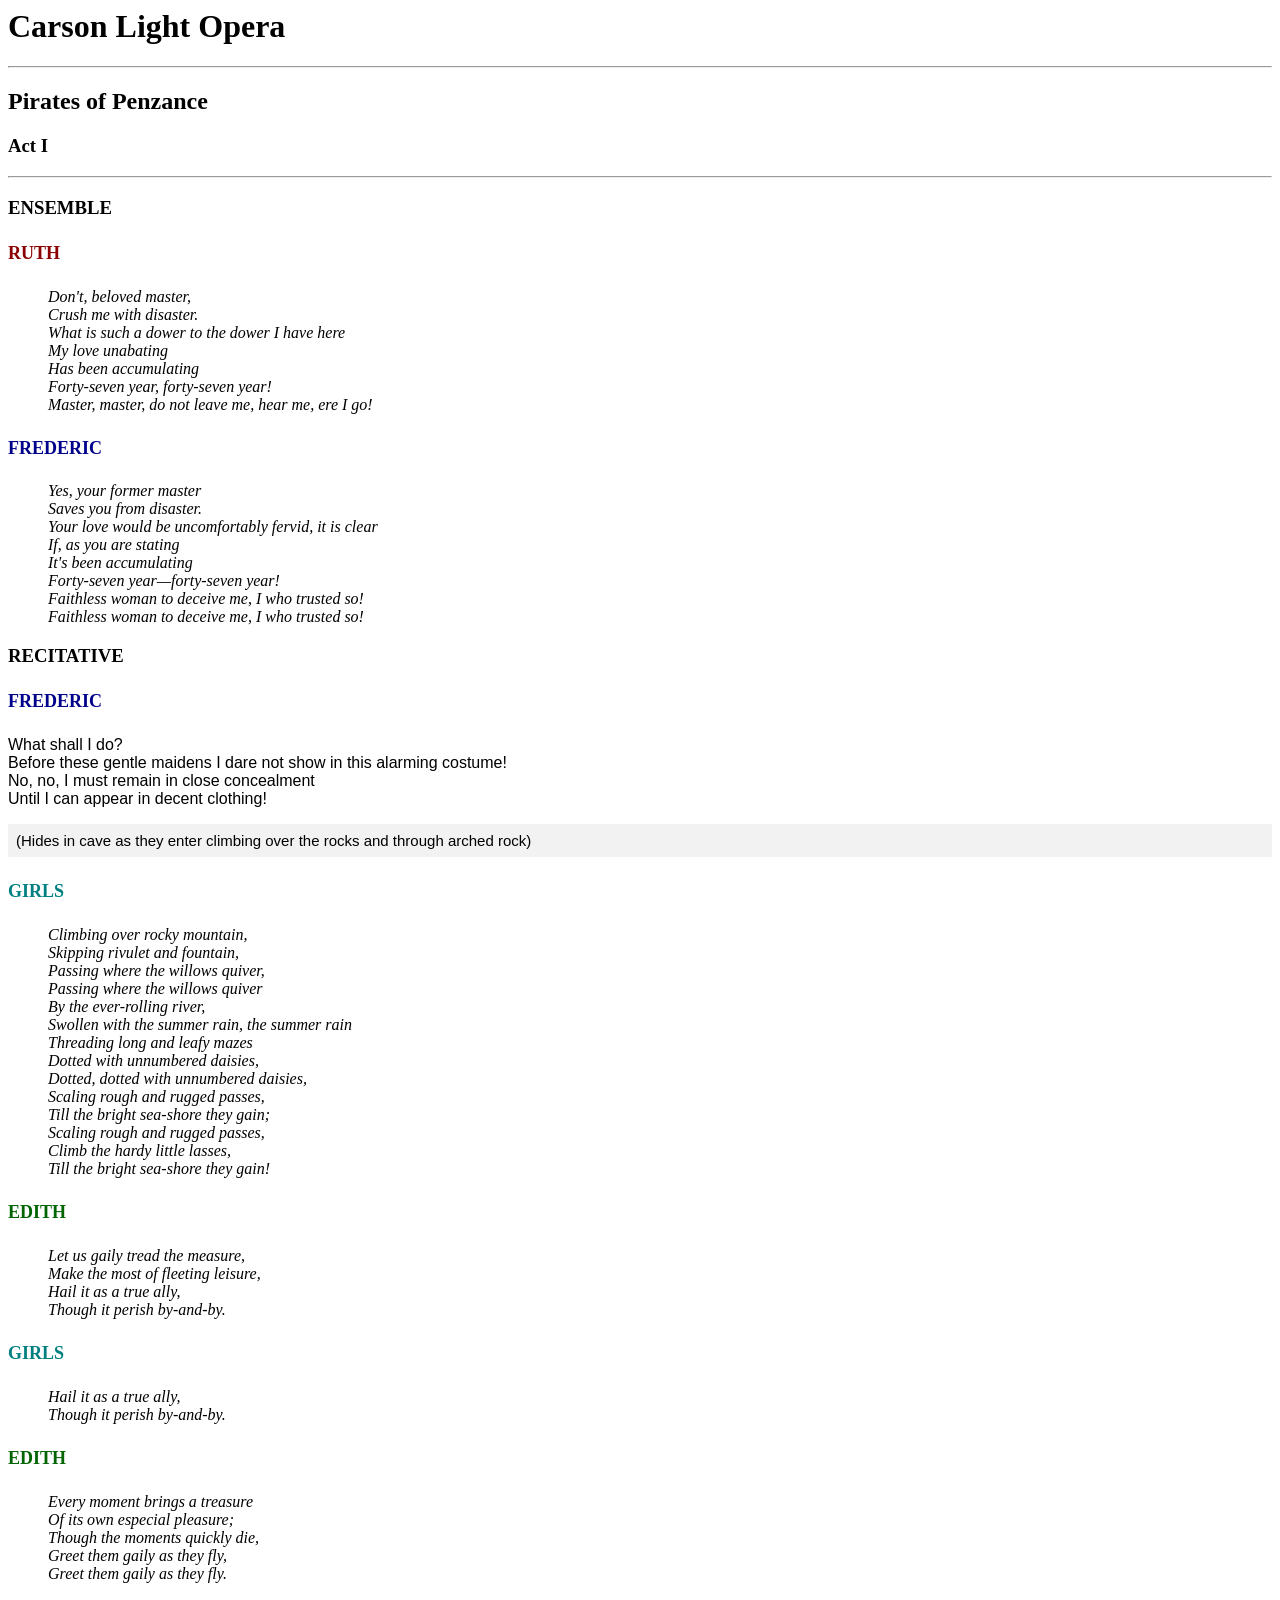
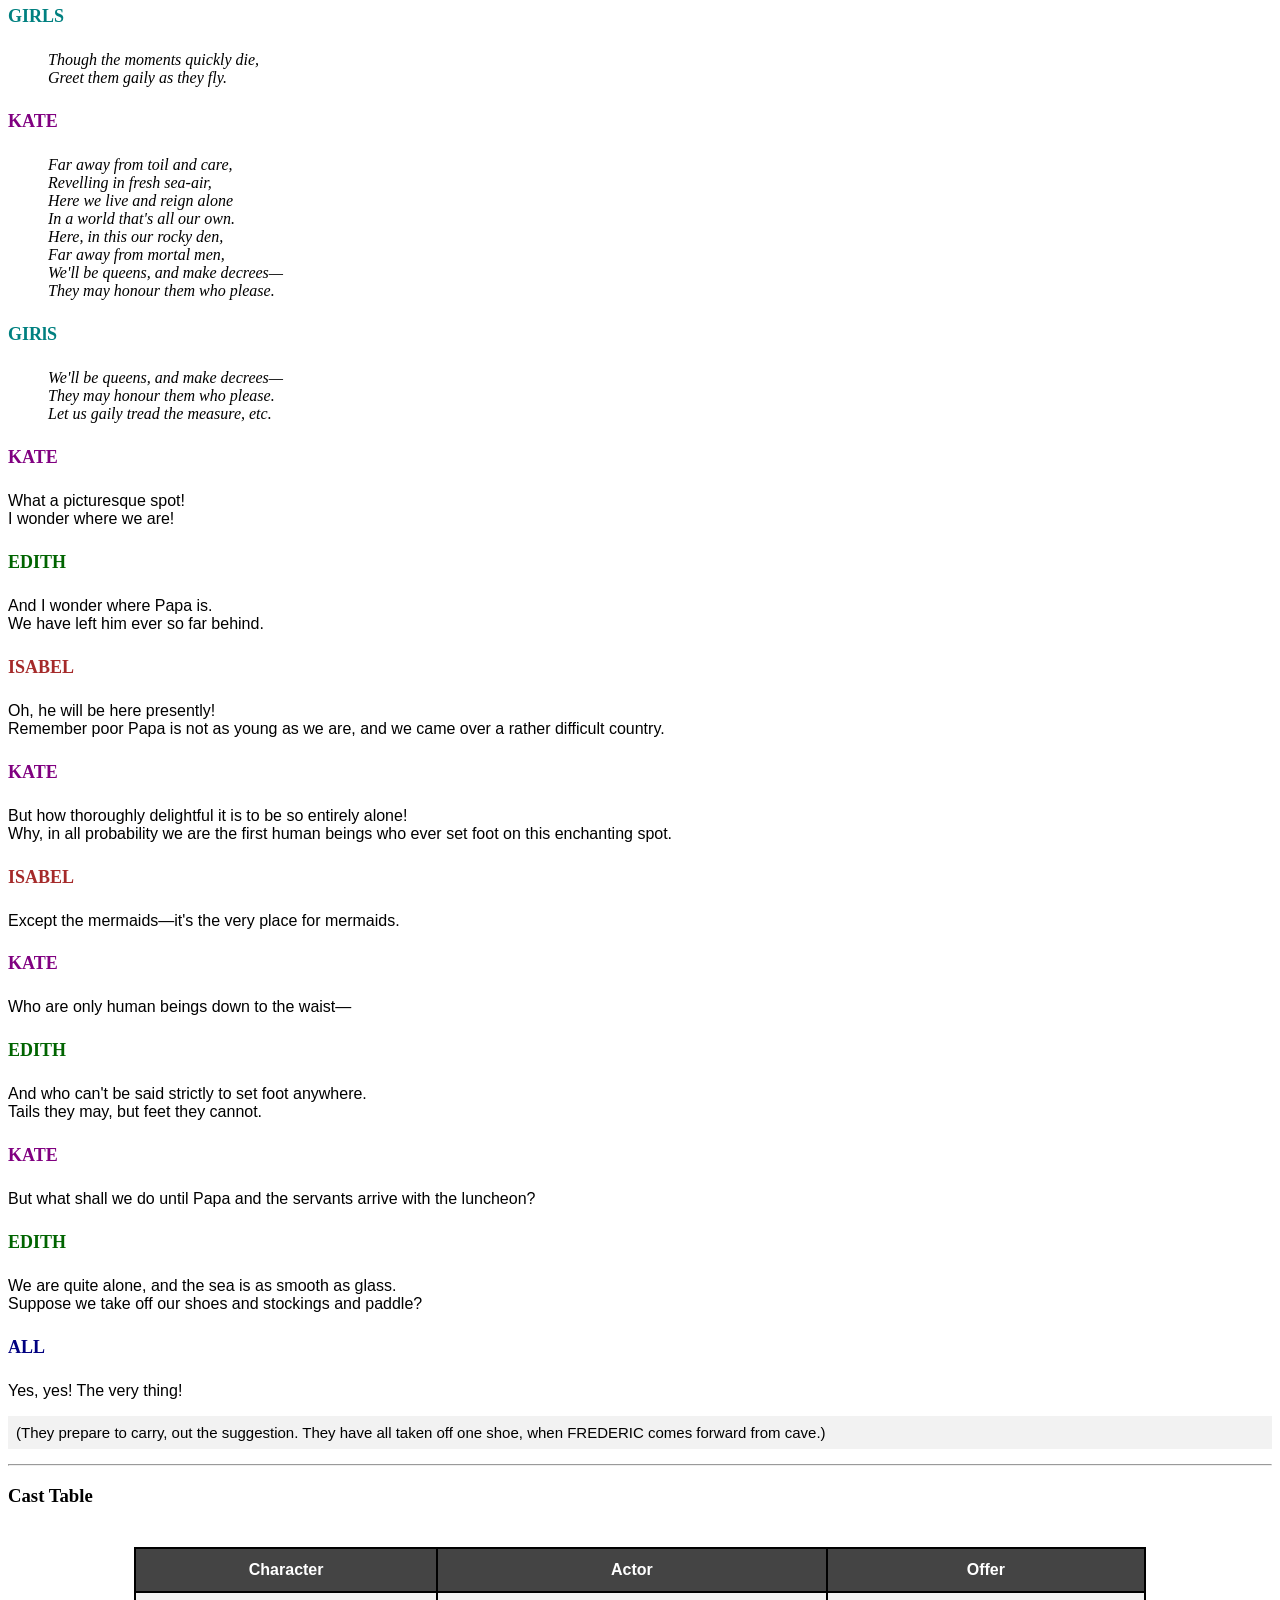
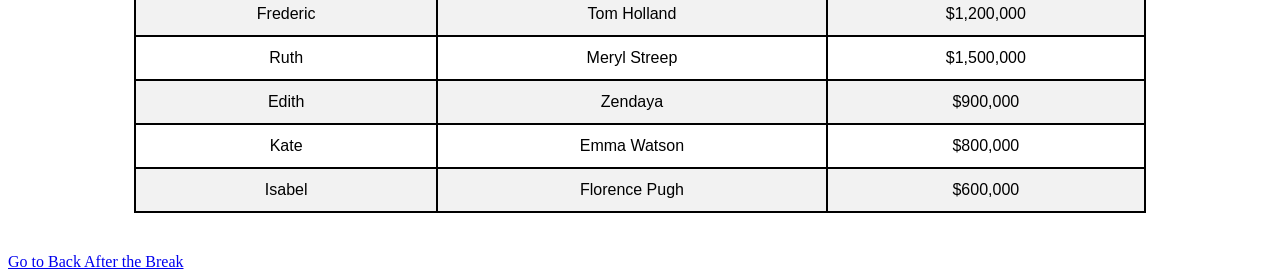
<file: index.html>
<html>
    <head>
        <title>
            My Light Opera
        </title>
        <link rel="stylesheet" href="gs.css">
    </head>
    <body>
        <h1>
            Carson Light Opera
        </h1>

        <hr>
        <h2>
            Pirates of Penzance 
        </h2>

        <h3>
            Act I
        </h3>

        <hr>

        <h3> ENSEMBLE </h3>

        <h4 class = "name ruth">RUTH</h4>
        <p class = "song"> 
            Don't, beloved master,<br>
            Crush me with disaster.<br>
            What is such a dower to the dower I have here <br>
            My love unabating<br>
            Has been accumulating<br>
            Forty-seven year, forty-seven year!<br>
            Master, master, do not leave me, hear me, ere I go!
        </p>

        <h4 class = "name frederic">FREDERIC</h4>
        <p class = "song">
            Yes, your former master<br>
            Saves you from disaster.<br>
            Your love would be uncomfortably fervid, it is clear <br>
            If, as you are stating<br>
            It's been accumulating<br>
            Forty-seven year—forty-seven year!<br>
            Faithless woman to deceive me, I who trusted so!<br>
            Faithless woman to deceive me, I who trusted so!
        </p>

        <h3>RECITATIVE</h3>

        <h4 class = "name frederic">FREDERIC</h4>
        <p class = "speech">
            What shall I do? <br> 
            Before these gentle maidens I dare not show in this alarming costume!<br>
            No, no, I must remain in close concealment<br>
            Until I can appear in decent clothing!
        </p>

        <p class = "direction">
            (Hides in cave as they enter climbing over the rocks and through arched rock)
        </p>

        <h4 class = "name girls">GIRLS</h4>
        <p class = "song">
            Climbing over rocky mountain,<br>
            Skipping rivulet and fountain,<br>
            Passing where the willows quiver,<br>
            Passing where the willows quiver<br>
            By the ever-rolling river,<br>
            Swollen with the summer rain, the summer rain<br>
            Threading long and leafy mazes<br>
            Dotted with unnumbered daisies,<br>
            Dotted, dotted with unnumbered daisies,<br>
            Scaling rough and rugged passes,<br>
            Till the bright sea-shore they gain;<br>
            Scaling rough and rugged passes,<br>
            Climb the hardy little lasses,<br>
            Till the bright sea-shore they gain!
        </p>

        <h4 class = "name edith">EDITH</h4>
        <p class = "song">
            Let us gaily tread the measure,<br>
            Make the most of fleeting leisure,<br>
            Hail it as a true ally,<br>
            Though it perish by-and-by.
        </p>

        <h4 class = "name girls">GIRLS</h4>
        <p class = "song">
            Hail it as a true ally,<br>
            Though it perish by-and-by.
        </p>

        <h4 class = "name edith">EDITH</h4>
        <p class = "song">
            Every moment brings a treasure<br>
            Of its own especial pleasure;<br>
            Though the moments quickly die,<br>
            Greet them gaily as they fly,<br>
            Greet them gaily as they fly.
        </p>

        <h4 class = "name girls">GIRLS</h4>
        <p class = "song">
            Though the moments quickly die,<br>
            Greet them gaily as they fly.
        </p>

        <h4 class = "name kate">KATE</h4>
        <p class = "song">
            Far away from toil and care,<br>
            Revelling in fresh sea-air,<br>
            Here we live and reign alone<br>
            In a world that's all our own.<br>
            Here, in this our rocky den,<br>
            Far away from mortal men,<br>
            We'll be queens, and make decrees—<br>
            They may honour them who please.
        </p>

        <h4 class = "name girls">GIRlS</h4>
        <p class = "song">
            We'll be queens, and make decrees—<br>
            They may honour them who please.<br>
            Let us gaily tread the measure, etc.
        </p>

        <h4 class = "name kate">KATE</h4>
        <p class = "speech">
            What a picturesque spot! <br>
            I wonder where we are!
        </p>

        <h4 class = "name edith">EDITH</h4>
        <p class = "speech">
            And I wonder where Papa is.<br>
            We have left him ever so far behind.
        </p>

        <h4 class = "name isabel">ISABEL</h4>
        <p class = "speech">
            Oh, he will be here presently!<br>
            Remember poor Papa is not as young as we are, and we came over a rather difficult country.
        </p>

        <h4 class ="name kate">KATE</h4>
        <p class = "speech">
            But how thoroughly delightful it is to be so entirely alone!<br>
            Why, in all probability we are the first human beings who ever set foot on this enchanting spot.
        </p>

        <h4 class = "name isabel">ISABEL</h4>
        <p class = "speech">
            Except the mermaids—it's the very place for mermaids.
        </p>

        <h4 class = "name kate">KATE</h4>
        <p class = "speech">
             Who are only human beings down to the waist—
        </p>

        <h4 class = "name edith">EDITH</h4>
        <p class = "speech">
            And who can't be said strictly to set foot anywhere.<br>
            Tails they may, but feet they cannot.
        </p>

        <h4 class = "name kate">KATE</h4>
        <p class = "speech">
             But what shall we do until Papa and the servants arrive with the luncheon?
        </p>
        
        <h4 class = "name edith">EDITH</h4>
        <p class = "speech">
            We are quite alone, and the sea is as smooth as glass.<br>
            Suppose we take off our shoes and stockings and paddle?
        </p>
        
        <h4 class = "name all">ALL</h4>
        <p class = "speech">
            Yes, yes!  The very thing!
        </p>

        <p class = "direction">
            (They prepare to carry, out the suggestion. 
            They have all taken off one shoe, when FREDERIC comes forward from cave.)
        </p>

        <hr>
        <h3> Cast Table </h3>

        <table class ="cast-table">
            <tr>
                <th>Character</th>
                <th>Actor</th>
                <th>Offer</th>
            </tr>
            <tr>
                <td>Frederic</td>
                <td>Tom Holland</td>
                <td>$1,200,000</td>
            </tr>
            <tr>
                <td>Ruth</td>
                <td>Meryl Streep</td>
                <td>$1,500,000</td>
            </tr>
            <tr>
                <td>Edith</td>
                <td>Zendaya</td>
                <td>$900,000</td>
            </tr>
            <tr>
                <td>Kate</td>
                <td>Emma Watson</td>
                <td>$800,000</td>
            </tr>
            <tr>
                <td>Isabel</td>
                <td>Florence Pugh</td>
                <td>$600,000</td>
            </tr>
        </table>
        <a href ="oprea2.html">Go to Back After the Break</a>
    </body>
</html>
</file>
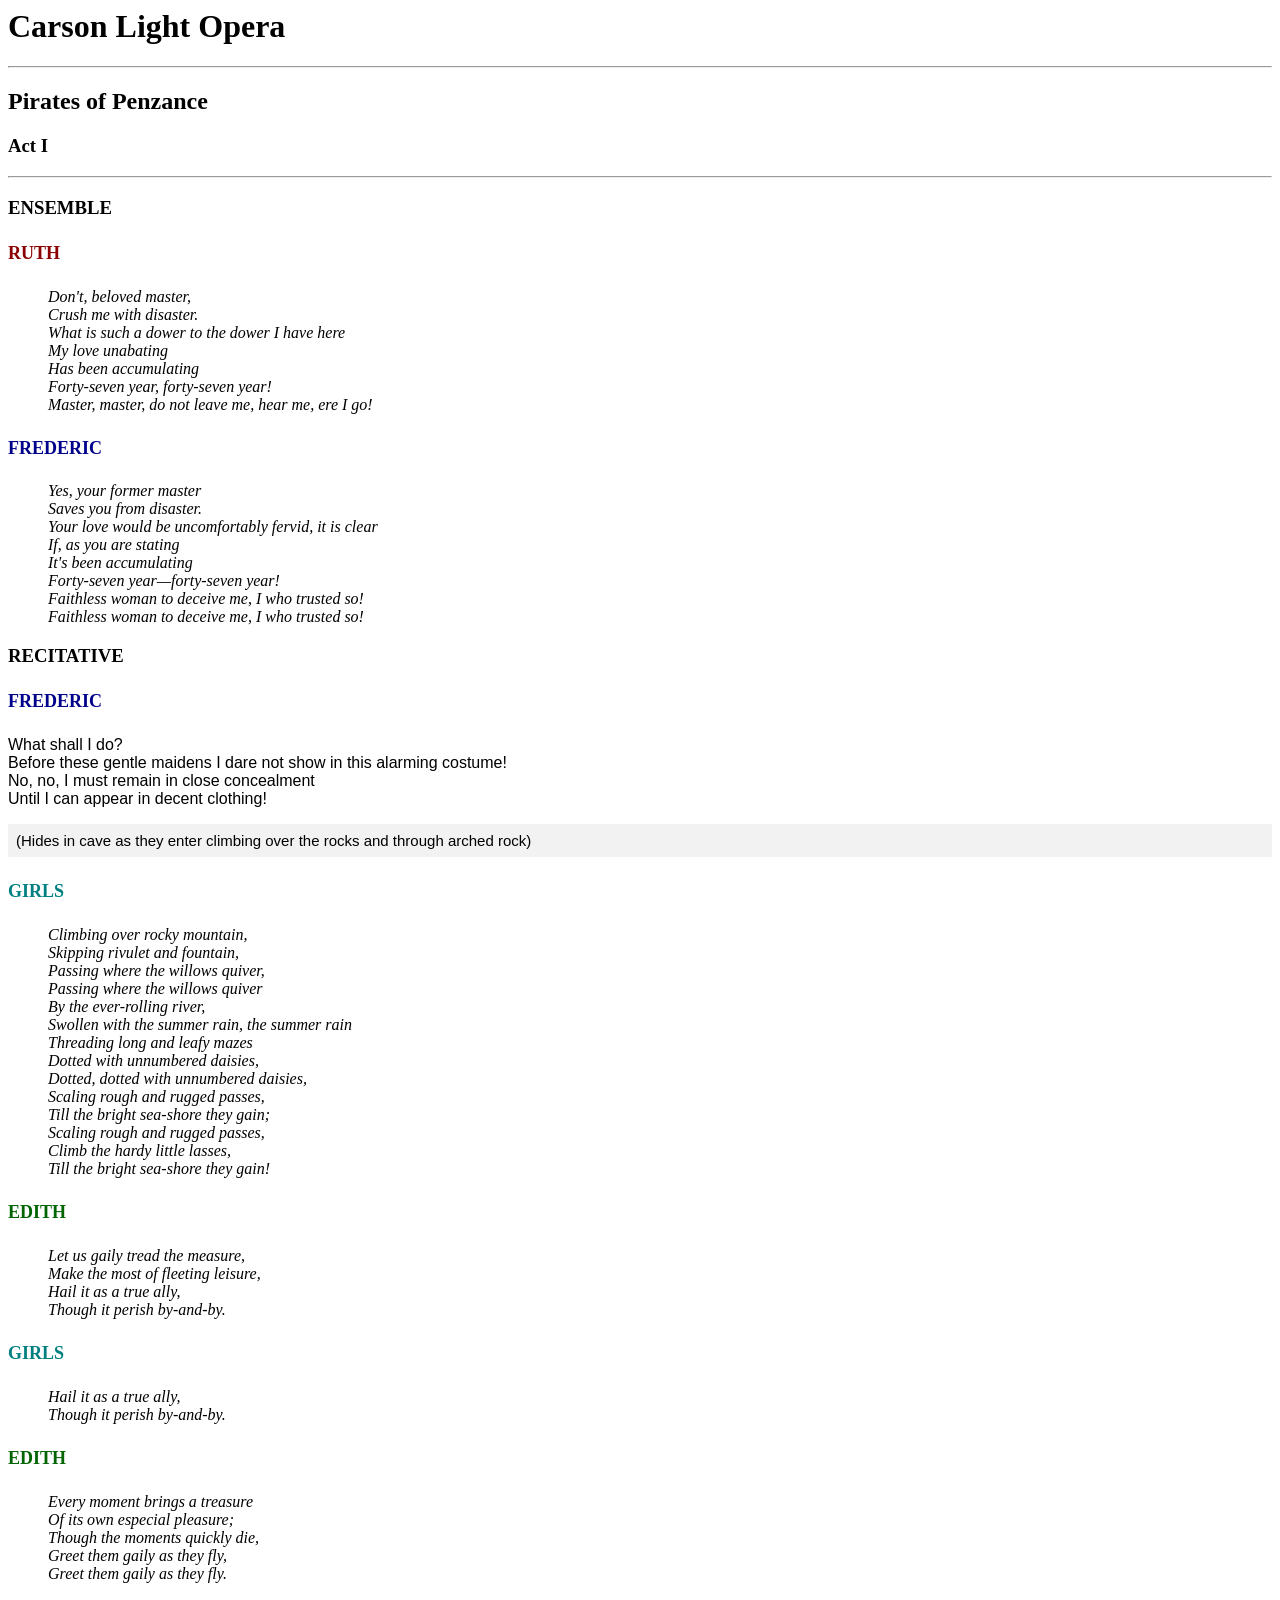
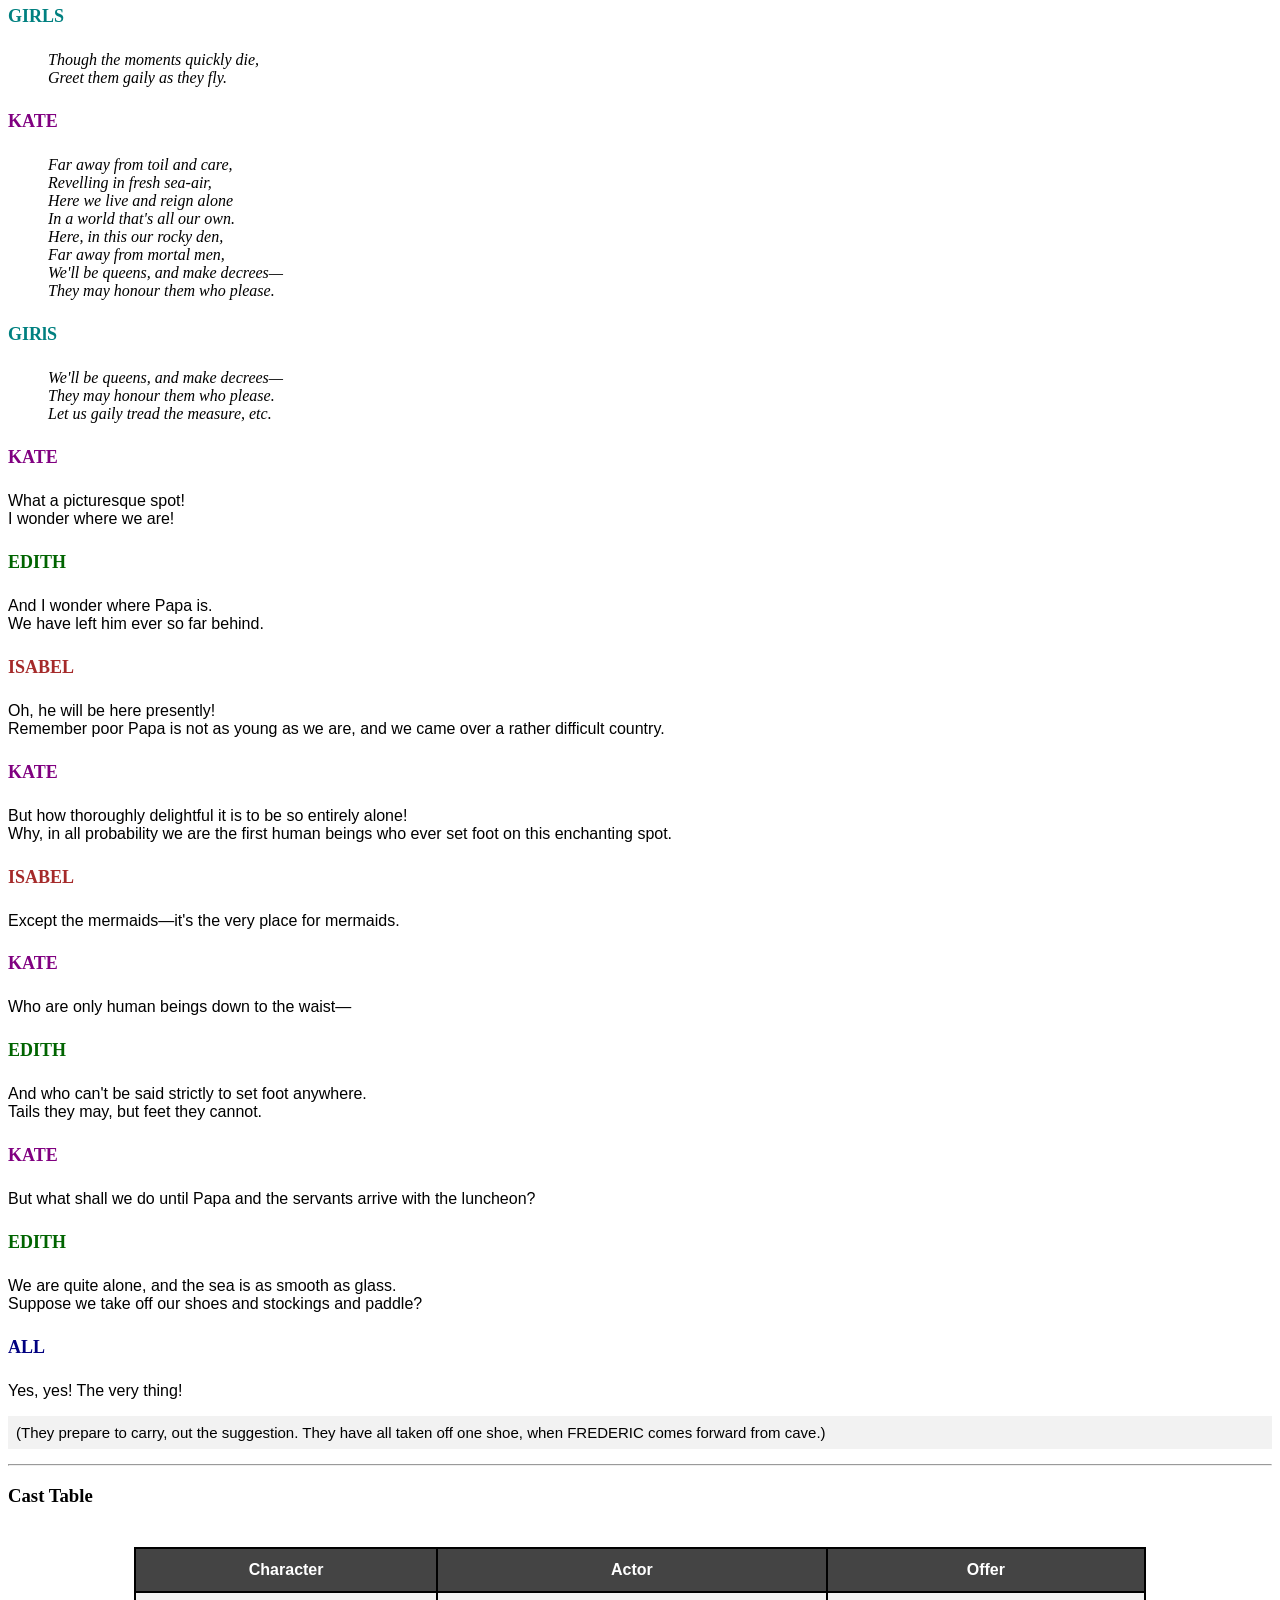
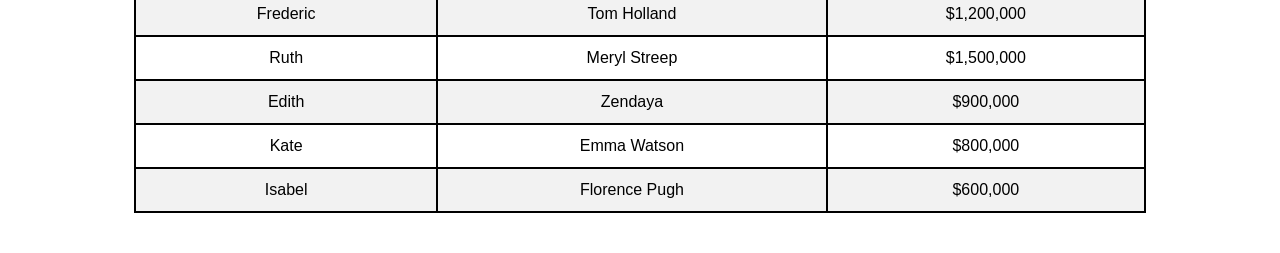
<file: opera.html>
<html>
    <head>
        <title>
            My Light Opera
        </title>
        <link rel="stylesheet" href="gs.css">
    </head>
    <body>
        <h1>
            Carson Light Opera
        </h1>

        <hr>
        <h2>
            Pirates of Penzance 
        </h2>

        <h3>
            Act I
        </h3>

        <hr>

        <h3> ENSEMBLE </h3>

        <h4 class = "name ruth">RUTH</h4>
        <p class = "song"> 
            Don't, beloved master,<br>
            Crush me with disaster.<br>
            What is such a dower to the dower I have here <br>
            My love unabating<br>
            Has been accumulating<br>
            Forty-seven year, forty-seven year!<br>
            Master, master, do not leave me, hear me, ere I go!
        </p>

        <h4 class = "name frederic">FREDERIC</h4>
        <p class = "song">
            Yes, your former master<br>
            Saves you from disaster.<br>
            Your love would be uncomfortably fervid, it is clear <br>
            If, as you are stating<br>
            It's been accumulating<br>
            Forty-seven year—forty-seven year!<br>
            Faithless woman to deceive me, I who trusted so!<br>
            Faithless woman to deceive me, I who trusted so!
        </p>

        <h3>RECITATIVE</h3>

        <h4 class = "name frederic">FREDERIC</h4>
        <p class = "speech">
            What shall I do? <br> 
            Before these gentle maidens I dare not show in this alarming costume!<br>
            No, no, I must remain in close concealment<br>
            Until I can appear in decent clothing!
        </p>

        <p class = "direction">
            (Hides in cave as they enter climbing over the rocks and through arched rock)
        </p>

        <h4 class = "name girls">GIRLS</h4>
        <p class = "song">
            Climbing over rocky mountain,<br>
            Skipping rivulet and fountain,<br>
            Passing where the willows quiver,<br>
            Passing where the willows quiver<br>
            By the ever-rolling river,<br>
            Swollen with the summer rain, the summer rain<br>
            Threading long and leafy mazes<br>
            Dotted with unnumbered daisies,<br>
            Dotted, dotted with unnumbered daisies,<br>
            Scaling rough and rugged passes,<br>
            Till the bright sea-shore they gain;<br>
            Scaling rough and rugged passes,<br>
            Climb the hardy little lasses,<br>
            Till the bright sea-shore they gain!
        </p>

        <h4 class = "name edith">EDITH</h4>
        <p class = "song">
            Let us gaily tread the measure,<br>
            Make the most of fleeting leisure,<br>
            Hail it as a true ally,<br>
            Though it perish by-and-by.
        </p>

        <h4 class = "name girls">GIRLS</h4>
        <p class = "song">
            Hail it as a true ally,<br>
            Though it perish by-and-by.
        </p>

        <h4 class = "name edith">EDITH</h4>
        <p class = "song">
            Every moment brings a treasure<br>
            Of its own especial pleasure;<br>
            Though the moments quickly die,<br>
            Greet them gaily as they fly,<br>
            Greet them gaily as they fly.
        </p>

        <h4 class = "name girls">GIRLS</h4>
        <p class = "song">
            Though the moments quickly die,<br>
            Greet them gaily as they fly.
        </p>

        <h4 class = "name kate">KATE</h4>
        <p class = "song">
            Far away from toil and care,<br>
            Revelling in fresh sea-air,<br>
            Here we live and reign alone<br>
            In a world that's all our own.<br>
            Here, in this our rocky den,<br>
            Far away from mortal men,<br>
            We'll be queens, and make decrees—<br>
            They may honour them who please.
        </p>

        <h4 class = "name girls">GIRlS</h4>
        <p class = "song">
            We'll be queens, and make decrees—<br>
            They may honour them who please.<br>
            Let us gaily tread the measure, etc.
        </p>

        <h4 class = "name kate">KATE</h4>
        <p class = "speech">
            What a picturesque spot! <br>
            I wonder where we are!
        </p>

        <h4 class = "name edith">EDITH</h4>
        <p class = "speech">
            And I wonder where Papa is.<br>
            We have left him ever so far behind.
        </p>

        <h4 class = "name isabel">ISABEL</h4>
        <p class = "speech">
            Oh, he will be here presently!<br>
            Remember poor Papa is not as young as we are, and we came over a rather difficult country.
        </p>

        <h4 class ="name kate">KATE</h4>
        <p class = "speech">
            But how thoroughly delightful it is to be so entirely alone!<br>
            Why, in all probability we are the first human beings who ever set foot on this enchanting spot.
        </p>

        <h4 class = "name isabel">ISABEL</h4>
        <p class = "speech">
            Except the mermaids—it's the very place for mermaids.
        </p>

        <h4 class = "name kate">KATE</h4>
        <p class = "speech">
             Who are only human beings down to the waist—
        </p>

        <h4 class = "name edith">EDITH</h4>
        <p class = "speech">
            And who can't be said strictly to set foot anywhere.<br>
            Tails they may, but feet they cannot.
        </p>

        <h4 class = "name kate">KATE</h4>
        <p class = "speech">
             But what shall we do until Papa and the servants arrive with the luncheon?
        </p>
        
        <h4 class = "name edith">EDITH</h4>
        <p class = "speech">
            We are quite alone, and the sea is as smooth as glass.<br>
            Suppose we take off our shoes and stockings and paddle?
        </p>
        
        <h4 class = "name all">ALL</h4>
        <p class = "speech">
            Yes, yes!  The very thing!
        </p>

        <p class = "direction">
            (They prepare to carry, out the suggestion. 
            They have all taken off one shoe, when FREDERIC comes forward from cave.)
        </p>

        <hr>
        <h3> Cast Table </h3>

        <table class ="cast-table">
            <tr>
                <th>Character</th>
                <th>Actor</th>
                <th>Offer</th>
            </tr>
            <tr>
                <td>Frederic</td>
                <td>Tom Holland</td>
                <td>$1,200,000</td>
            </tr>
            <tr>
                <td>Ruth</td>
                <td>Meryl Streep</td>
                <td>$1,500,000</td>
            </tr>
            <tr>
                <td>Edith</td>
                <td>Zendaya</td>
                <td>$900,000</td>
            </tr>
            <tr>
                <td>Kate</td>
                <td>Emma Watson</td>
                <td>$800,000</td>
            </tr>
            <tr>
                <td>Isabel</td>
                <td>Florence Pugh</td>
                <td>$600,000</td>
            </tr>
        </table>
    </body>
</html>
</file>
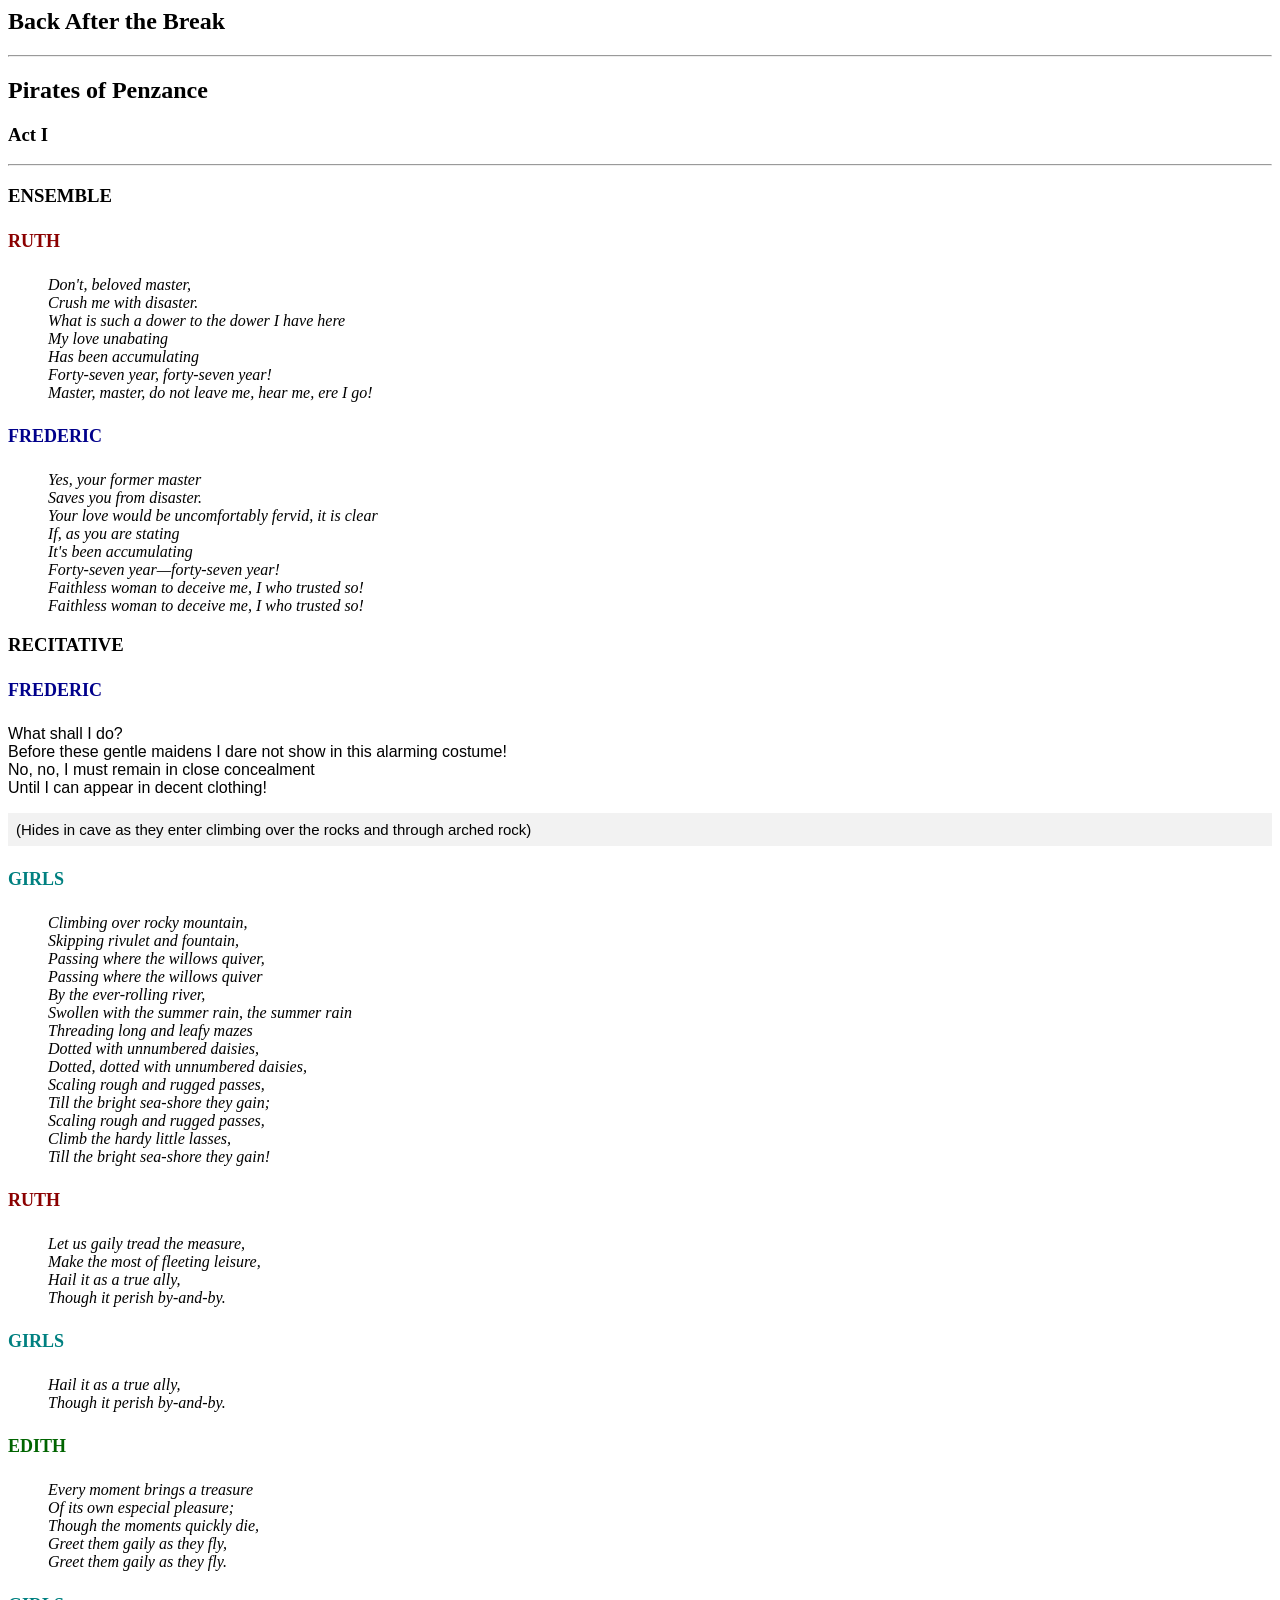
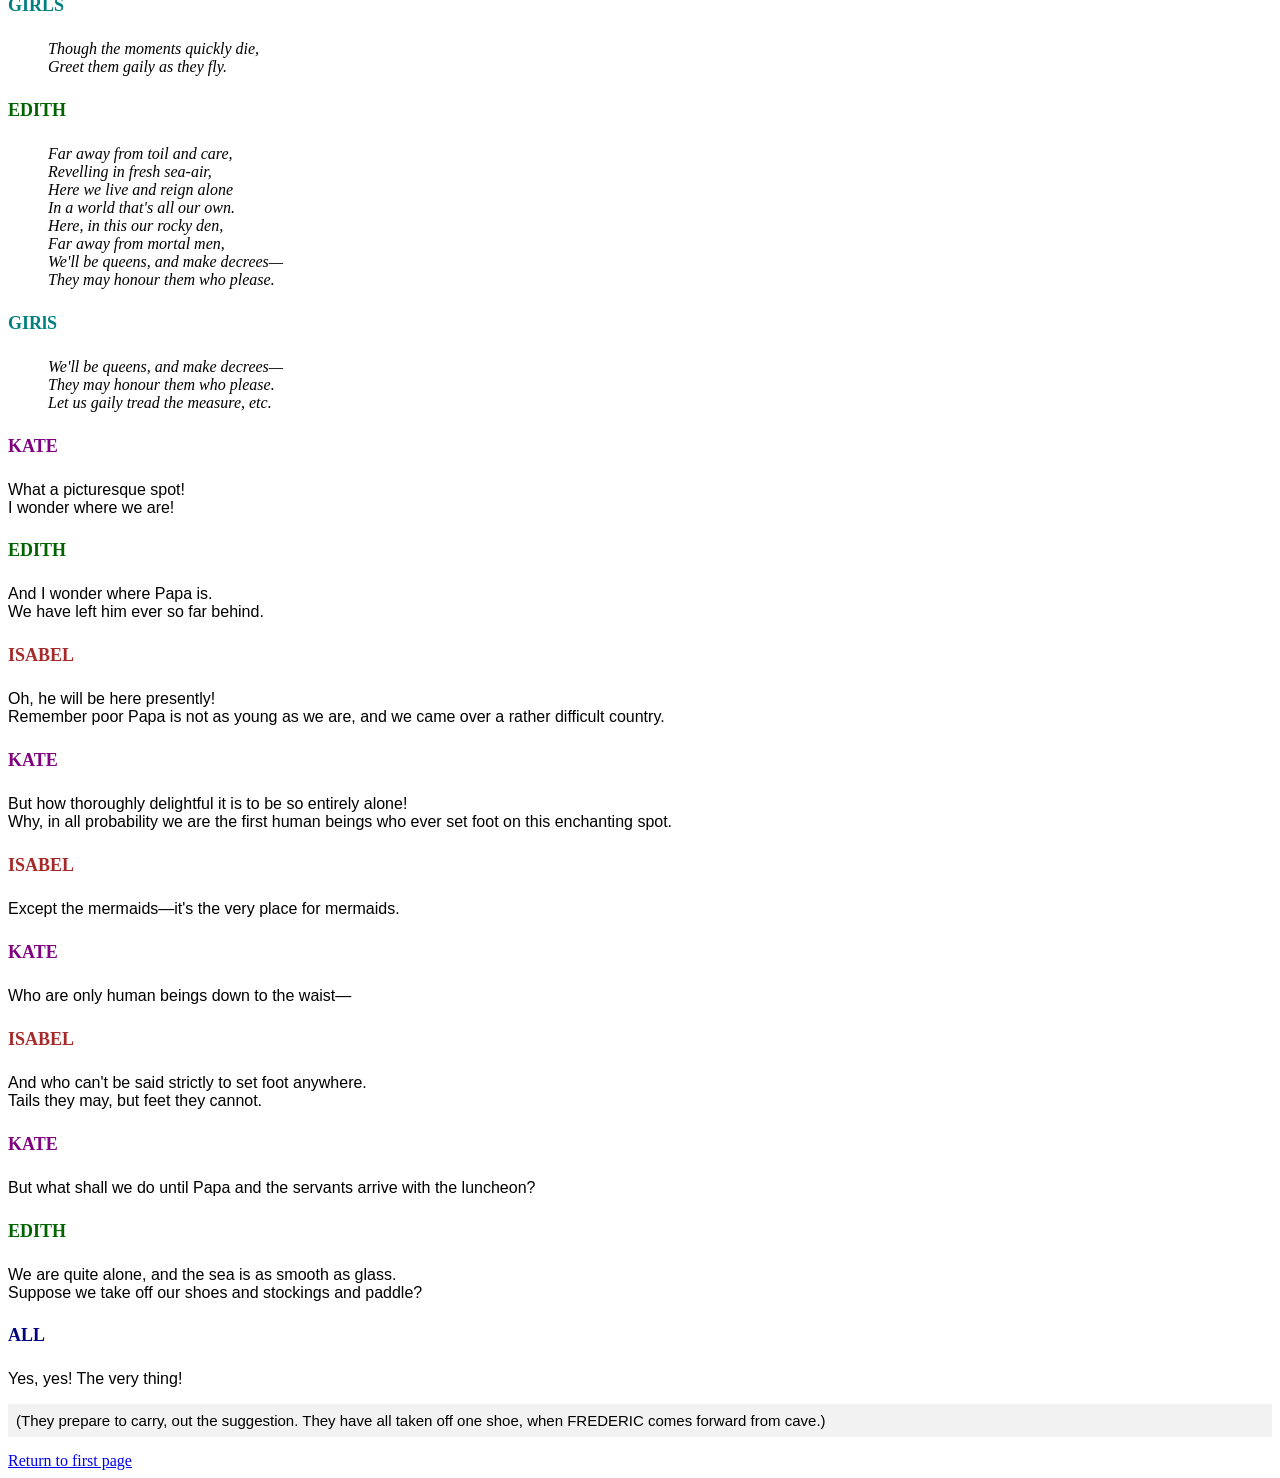
<file: oprea2.html>
<html>
    <head>
        <title>Back After the Break</title>
        <link rel="stylesheet" href="gs.css">
    </head>

    <body>
        <h2> Back After the Break</h2>

             <hr>
        <h2>
            Pirates of Penzance 
        </h2>

        <h3>
            Act I
        </h3>

        <hr>

        <h3> ENSEMBLE </h3>

        <h4 class = "name ruth">RUTH</h4>
        <p class = "song"> 
            Don't, beloved master,<br>
            Crush me with disaster.<br>
            What is such a dower to the dower I have here <br>
            My love unabating<br>
            Has been accumulating<br>
            Forty-seven year, forty-seven year!<br>
            Master, master, do not leave me, hear me, ere I go!
        </p>

        <h4 class = "name frederic">FREDERIC</h4>
        <p class = "song">
            Yes, your former master<br>
            Saves you from disaster.<br>
            Your love would be uncomfortably fervid, it is clear <br>
            If, as you are stating<br>
            It's been accumulating<br>
            Forty-seven year—forty-seven year!<br>
            Faithless woman to deceive me, I who trusted so!<br>
            Faithless woman to deceive me, I who trusted so!
        </p>

        <h3>RECITATIVE</h3>

        <h4 class = "name frederic">FREDERIC</h4>
        <p class = "speech">
            What shall I do? <br> 
            Before these gentle maidens I dare not show in this alarming costume!<br>
            No, no, I must remain in close concealment<br>
            Until I can appear in decent clothing!
        </p>

        <p class = "direction">
            (Hides in cave as they enter climbing over the rocks and through arched rock)
        </p>

        <h4 class = "name girls">GIRLS</h4>
        <p class = "song">
            Climbing over rocky mountain,<br>
            Skipping rivulet and fountain,<br>
            Passing where the willows quiver,<br>
            Passing where the willows quiver<br>
            By the ever-rolling river,<br>
            Swollen with the summer rain, the summer rain<br>
            Threading long and leafy mazes<br>
            Dotted with unnumbered daisies,<br>
            Dotted, dotted with unnumbered daisies,<br>
            Scaling rough and rugged passes,<br>
            Till the bright sea-shore they gain;<br>
            Scaling rough and rugged passes,<br>
            Climb the hardy little lasses,<br>
            Till the bright sea-shore they gain!
        </p>

        <h4 class = "name ruth">RUTH</h4>
        <p class = "song">
            Let us gaily tread the measure,<br>
            Make the most of fleeting leisure,<br>
            Hail it as a true ally,<br>
            Though it perish by-and-by.
        </p>

        <h4 class = "name girls">GIRLS</h4>
        <p class = "song">
            Hail it as a true ally,<br>
            Though it perish by-and-by.
        </p>

        <h4 class = "name edith">EDITH</h4>
        <p class = "song">
            Every moment brings a treasure<br>
            Of its own especial pleasure;<br>
            Though the moments quickly die,<br>
            Greet them gaily as they fly,<br>
            Greet them gaily as they fly.
        </p>

        <h4 class = "name girls">GIRLS</h4>
        <p class = "song">
            Though the moments quickly die,<br>
            Greet them gaily as they fly.
        </p>

        <h4 class = "name edith">EDITH</h4>
        <p class = "song">
            Far away from toil and care,<br>
            Revelling in fresh sea-air,<br>
            Here we live and reign alone<br>
            In a world that's all our own.<br>
            Here, in this our rocky den,<br>
            Far away from mortal men,<br>
            We'll be queens, and make decrees—<br>
            They may honour them who please.
        </p>

        <h4 class = "name girls">GIRlS</h4>
        <p class = "song">
            We'll be queens, and make decrees—<br>
            They may honour them who please.<br>
            Let us gaily tread the measure, etc.
        </p>

        <h4 class = "name kate">KATE</h4>
        <p class = "speech">
            What a picturesque spot! <br>
            I wonder where we are!
        </p>

        <h4 class = "name edith">EDITH</h4>
        <p class = "speech">
            And I wonder where Papa is.<br>
            We have left him ever so far behind.
        </p>

        <h4 class = "name isabel">ISABEL</h4>
        <p class = "speech">
            Oh, he will be here presently!<br>
            Remember poor Papa is not as young as we are, and we came over a rather difficult country.
        </p>

        <h4 class ="name kate">KATE</h4>
        <p class = "speech">
            But how thoroughly delightful it is to be so entirely alone!<br>
            Why, in all probability we are the first human beings who ever set foot on this enchanting spot.
        </p>

        <h4 class = "name isabel">ISABEL</h4>
        <p class = "speech">
            Except the mermaids—it's the very place for mermaids.
        </p>

        <h4 class = "name kate">KATE</h4>
        <p class = "speech">
             Who are only human beings down to the waist—
        </p>

        <h4 class = "name isabel">ISABEL</h4>
        <p class = "speech">
            And who can't be said strictly to set foot anywhere.<br>
            Tails they may, but feet they cannot.
        </p>

        <h4 class = "name kate">KATE</h4>
        <p class = "speech">
             But what shall we do until Papa and the servants arrive with the luncheon?
        </p>
        
        <h4 class = "name edith">EDITH</h4>
        <p class = "speech">
            We are quite alone, and the sea is as smooth as glass.<br>
            Suppose we take off our shoes and stockings and paddle?
        </p>
        
        <h4 class = "name all">ALL</h4>
        <p class = "speech">
            Yes, yes!  The very thing!
        </p>

        <p class = "direction">
            (They prepare to carry, out the suggestion. 
            They have all taken off one shoe, when FREDERIC comes forward from cave.)
        </p>

        <a href ="index.html">Return to first page</a>
    </body>
</html>
</file>
<file: gs.css>
.speech {
    font-family: Arial, Helvetica, sans-serif;
    font-size: 16px;
    color: black;
}

.song {
    font-family: 'Times New Roman', Times, serif;
    font-size: 16px;
    color: black;
    margin-left: 40px;
    font-style:italic;
}

.direction {
    font-family: Verdana, Geneva, Tahoma, sans-serif;
    font-size: 15px;
    color: black;
    background-color: #f2f2f2;
    padding: 8px;
}

.direction:hover {
    background-color: #333333;
    color: white;
}

.name {
    font-family: Georgia, 'Times New Roman', Times, serif;
    font-size: 18px;
    color: black;
    font-weight: bold;
}

.ruth {
    color: darkred;
}

.frederic {
    color: darkblue;
}

.edith {
    color: darkgreen;
}

.kate {
    color: purple;
}

.isabel {
    color: brown;
}

.girls {
    color: teal;
}

.all {
    color: navy;
}

.cast-table {
    width: 80%;
    margin: 40px auto;
    border-collapse: collapse;
    font-family: Arial, Helvetica, sans-serif;
}

.cast-table th, .cast-table td {
    border: 2px solid black;
    padding: 12px;
    text-align: center;
}

.cast-table th {
    background-color: #444;
    color: white;
}

.cast-table tr:nth-child(even) {
    background-color: #f2f2f2;
}

.cast-table tr:nth-child(odd){
    background-color: #ffffff;
}

.name:hover{
    text-shadow: 3px 3px 8px magenta;
    border: 2px solid teal;
    padding: 4px;
    border-radius: 6px;
}
</file>
